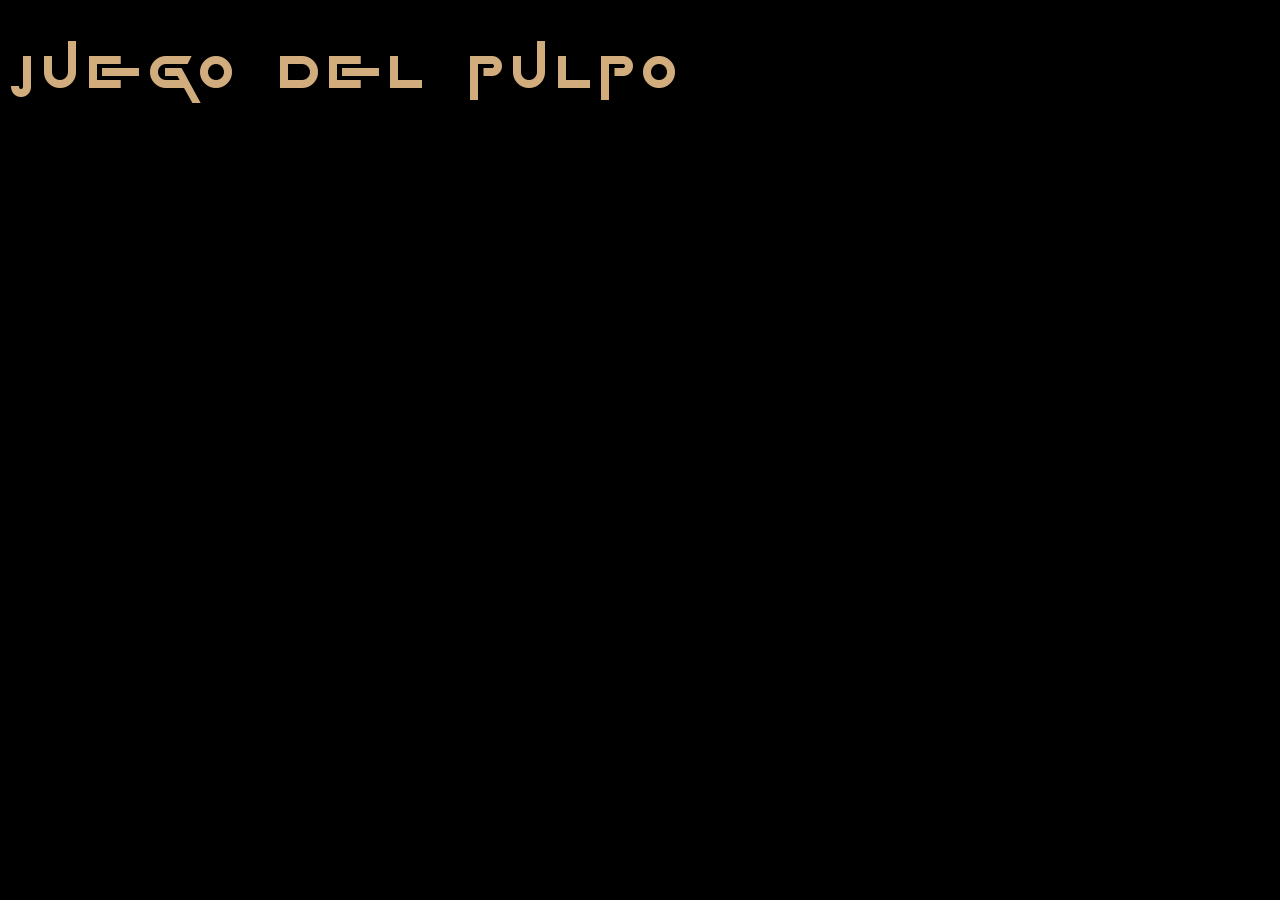
<file: index.html>
<!DOCTYPE html>
<html lang="en">
<head>
    <meta charset="UTF-8">
    <meta name="viewport" content="width=device-width, initial-scale=1.0">
    <title>Estos cambios son locales</title>
    <link rel="stylesheet" href="./css/general.css">
</head>
<body>
    <h1>Juego del pulpo</h1>
</body>
</html>
</file>
<file: css/general.css>
@font-face {
    font-family: 'star';
    src: url(../fuentes/Game\ Of\ Squids.otf);
}
/*HOJA DE ESTILOS*/
body{
    background-color: black;
    color: rgb(209, 172, 124);
}
h1{
    font-family: 'star';
    letter-spacing: 10px;
    font-size: 3rem;
}
</file>
